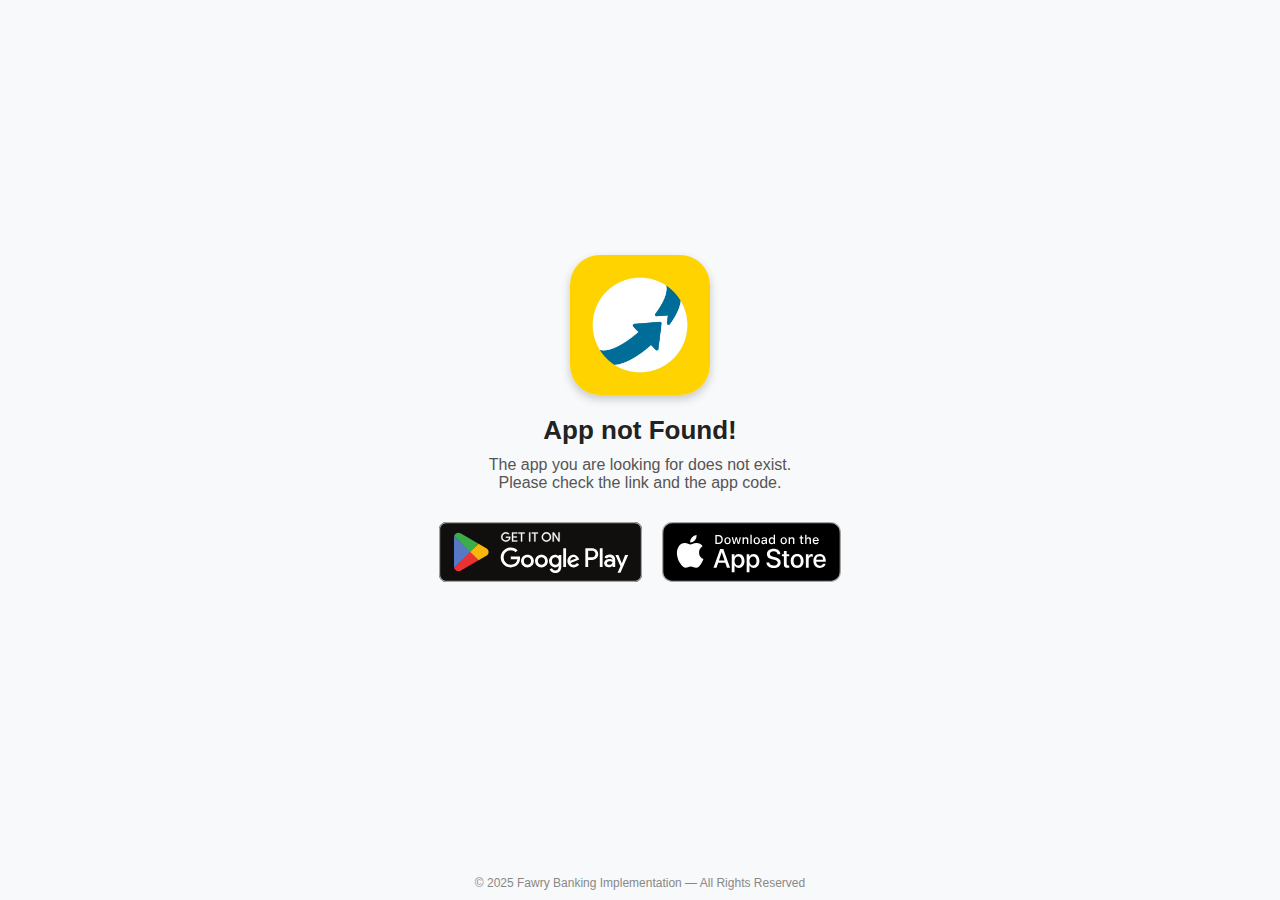
<file: redirect.html>
<!DOCTYPE html>
<html lang="en">

<head>
    <meta charset="UTF-8">
    <meta name="viewport" content="width=device-width, initial-scale=1.0">
    <title>Fawry App Redirect</title>
    <link rel="stylesheet" href="./assets/css/style.css">
    <link rel="icon" type="image/x-icon" href="./assets/app-icon/fawry.png">
    <script src="./assets/js/codes.js" defer></script>
    <script src="./assets/js/app.js" defer></script>
</head>

<body>
    <img id="app-icon" class="app-icon" src="./assets/app-icon/" alt="App Icon">
    <h1 id="app-name"></h1>
    <p id="app-description"></p>

    <div class="store-links">
        <a id="android-link" href="#">
            <img src="./assets/common/GooglePlay_download_badge.svg" alt="Get it on Google Play">
        </a>
        <a id="ios-link" href="#">
            <img src="./assets/common/AppStore_download_badge.svg" alt="Download on the App Store">
        </a>
    </div>

    <div class="watermark">
        © 2025 Fawry Banking Implementation — All Rights Reserved
    </div>
</body>

</html>
</file>
<file: assets/css/style.css>
body {
    font-family: Arial, sans-serif;
    text-align: center;
    display: flex;
    flex-direction: column;
    justify-content: center;
    align-items: center;
    height: 100vh;
    margin: 0;
    background: #f8f9fa;
    position: relative;
}

.app-icon {
    width: 140px;
    height: 140px;
    border-radius: 30px;
    box-shadow: 0 4px 10px rgba(0, 0, 0, 0.2);
    margin-bottom: 20px;
}

h1 {
    margin: 0;
    font-size: 26px;
    color: #222;
}

p {
    max-width: 320px;
    margin: 10px auto 30px;
    color: #555;
    font-size: 16px;
}

.store-links {
    display: flex;
    gap: 20px;
    justify-content: center;
    flex-direction: row;
    margin-bottom: 60px;
}

.store-links img {
    height: 60px;
    width: auto;
    cursor: pointer;
    transition: transform 0.2s;
}

.store-links img:hover {
    transform: scale(1.05);
}

.watermark {
    position: absolute;
    bottom: 10px;
    font-size: 12px;
    color: #888;
    text-align: center;
    width: 100%;
}


@media (max-width: 600px) {
    .store-links {
        flex-direction: column;
        margin-top: 20px;
    }

    .store-links img {
        height: auto;
        width: 70vw;
    }
}
</file>
